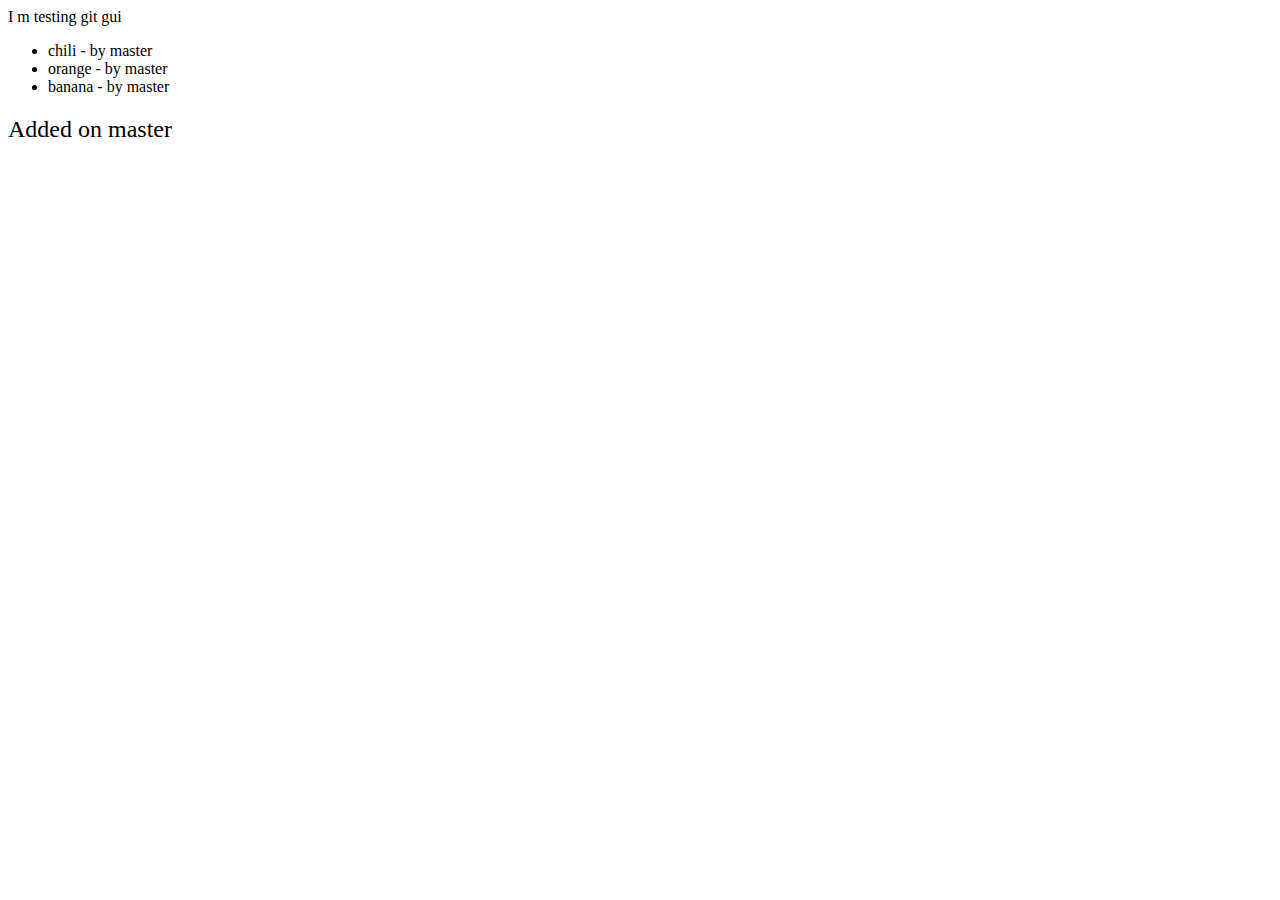
<file: index.html>
<!DOCTYPE html>
<html lang="en">
  <head>
    <meta charset="UTF-8" />
    <meta http-equiv="X-UA-Compatible" content="IE=edge" />
    <meta name="viewport" content="width=device-width, initial-scale=1.0" />
    <!-- <link rel="stylesheet" href="./node_modules/bootstrap/dist/css/bootstrap.min.css">
    <link rel="stylesheet" href="./node_modules/bootstrap-icons/font/bootstrap-icons.css"> -->
    <link rel="stylesheet" href="./style.css" />
    <title>Calculator</title>
  </head>
  <body>
    <!-- <div class="calculator-grid">
        <div class="output">
            <div data-previous-operand class="previous-operand">
            </div>
            <div data-current-operand class="current-operand">
            </div>
        </div>
        <button data-all-clear class="span-two">AC</button>
        <button data-delete>DEL</button>
        <button data-operation>/</button>
        <button data-number>1</button>
        <button data-number>2</button>
        <button  data-number>3</button>
        <button data-operation>*</button>
        <button  data-number>4</button>
        <button  data-number>5</button>
        <button  data-number>6</button>
        <button data-operation>+</button>
        <button  data-number>7</button>
        <button  data-number>8</button>
        <button  data-number>9</button>
        <button data-operation>-</button>
        <button  data-number>.</button>
        <button  data-number>0</button>
        <button data-equals class="span-two">=</button>
        

        


    </div> -->

    <div>I m testing git gui</div>
    <ul>
      <li>chili - by master</li>
      <li>orange - by master</li>
      <li>banana - by master</li>
    </ul>

    <h2>Added on master</h2>

    <!-- <script src="./script.js"></script> -->
    <!-- <script src="./node_modules/bootstrap/dist/js/bootstrap.bundle.min.js"></script> -->
  </body>
</html>
</file>
<file: style.css>
*,*::before,*::after{
    box-sizing: border-box;
    font-family: Georgia, 'Times New Roman', Times, serif;
    font-weight: normal;
};
body{
    padding: 0;
    margin: 0;
}
.calculator-grid{
    
    display: grid;
    background-color:pink;
    justify-content: center;
    align-content: center;
    min-height: 100vh;
    grid-template-columns: repeat(4,100px);
    grid-template-rows: minmax(120px,auto) repeat(5,100px);
}

.calculator-grid>button{
    cursor: pointer;
    font-size: 2rem;
    border: 1px solid white;
    outline: none;
    background-color: beige;
}
.calculator-grid>button:hover{
    background-color: aqua;
}
.span-two{
    grid-column: span 2;
}
.output{
    grid-column: 1/-1;
    background-color: rgba(0,0,0,.75);
    display: flex;
    align-items: flex-end;
    justify-content: space-around;
    flex-direction: column;
    padding:10px;
    word-wrap: break-word;
    word-break: break-all;
}
.previous-operand{
    color: rgba(255,255,255,.75);
    font-size: 1rem;
}
.current-operand{
    color:white;
    font-size: 2.5rem;
}
</file>
